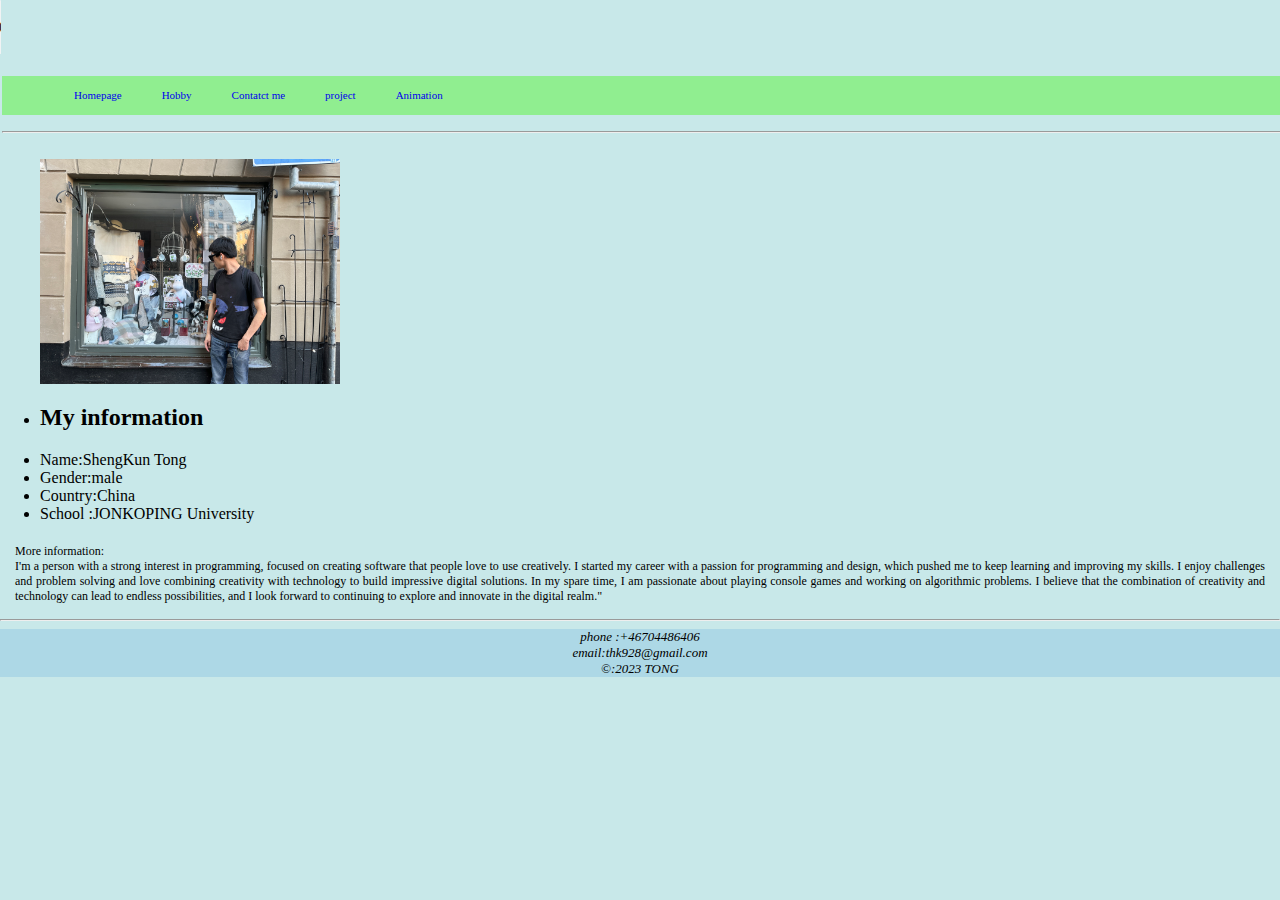
<file: index.html>
<!DOCTYPE html>
<html lang="en">

<head>
    <meta charset="UTF-8">
    <meta name="viewport" content="width=device-width, initial-scale=1.0">
    <title>Welcome</title>
    <link rel="stylesheet" href="style.css" type="text/css">
    <link rel="preconnect" href="https://fonts.googleapis.com">
    <link rel="preconnect" href="https://fonts.gstatic.com" crossorigin>
    <link href="https://fonts.googleapis.com/css2?family=Roboto:wght@300&display=swap" rel="stylesheet">

</head>

<body style="margin:0;">
    <audio controls src="audio/bgm.mp3" type="audio.mpeg"></audio>
    <div class="header">
        <div class="wrapper">
            <div class="nav">
                <ul>
                    <li><a href="index.html">Homepage</a></li>
                    <li><a href="My hobby.html">Hobby</a></li>
                    <li><a href="Lets Talk.html">Contatct me</a></li>
                    <li><a href="My project.html">project</a></li>
                    <li><a href="animation.html">Animation</a></li>
                </ul>
                <hr>
            </div>
        </div>
    </div>
    <div class="My information">
        <div class="profile">
            <div class="information">
                <figure>
                    <img width="300" src="image/image.JPG" alt="My picture" class="you">
                </figure>

                <ul>
                    <li>

                        <h2>My information</h2>
                    </li>
                    <li>Name:ShengKun Tong</li>
                    <li>Gender:male</li>
                    <li>Country:China</li>
                    <li>School :JONKOPING University</li>
                </ul>
                <div class="More">
                    <P>
                        More information:<br> I'm a person with a strong interest in programming, focused on creating
                        software that people love to use creatively. I started my career with a passion for programming
                        and
                        design, which pushed me to keep learning and improving my skills. I enjoy challenges and problem
                        solving and love combining creativity with technology to build impressive digital solutions.

                        In my spare time, I am passionate about playing console games and working on algorithmic
                        problems. I
                        believe that the combination of creativity and technology can lead to endless possibilities, and
                        I
                        look forward to continuing to explore and innovate in the digital realm."


                    </P>
                </div>
            </div>
        </div>
    </div>
    <hr>
    <footer>
        <div class="footer2">
            <i>phone :+46704486406</i><br>
            <i>email:thk928@gmail.com</i><br>
            <i>&copy:2023 TONG</i>
        </div>
    </footer>
</body>

</html>
</file>
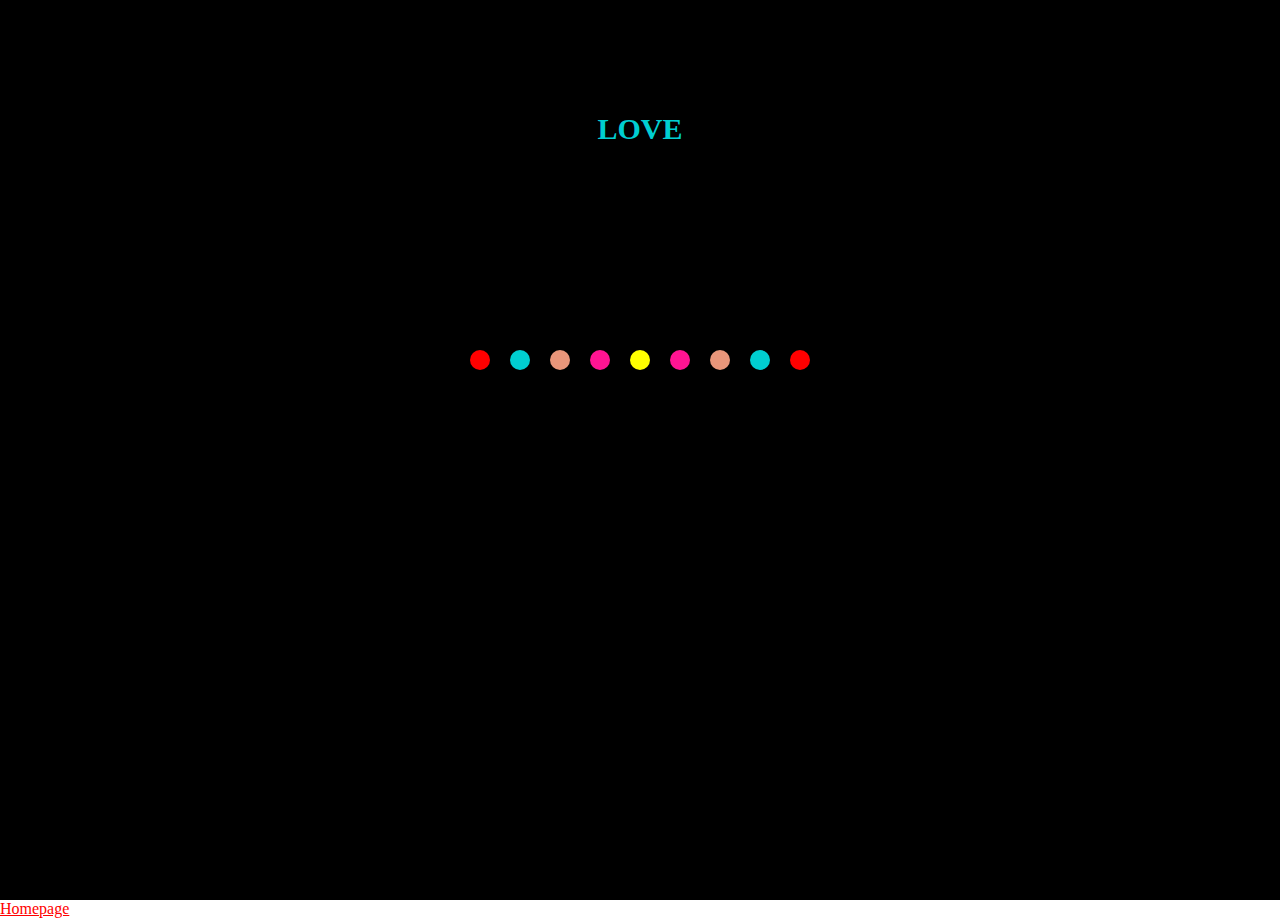
<file: animation.html>
<!DOCTYPE html>
<html lang="en">

<head>
    <meta charset="UTF-8">
    <meta name="viewport" content="width=device-width, initial-scale=1.0">
    <title>Welcome</title>

    <link rel="preconnect" href="https://fonts.googleapis.com">
    <link rel="preconnect" href="https://fonts.gstatic.com" crossorigin>
    <link href="https://fonts.googleapis.com/css2?family=Roboto:wght@300&display=swap" rel="stylesheet">

</head>
<style>
    * {
        padding: 0;
        margin: 0;
    }



    .nav :nth-child(1) {
        color: red;
        animation-duration: 100s;
        animation: alternate;
    }

    .animation {
        display: flex;
        justify-content: center;
        align-items: center;
        height: 100vh;
        background-color: #000;

    }

    ul {
        position: relative;
        display: flex;
        height: 200px;
    }

    ul::after {
        content: "LOVE";
        position: absolute;
        top: 0;
        left: 50%;
        color: darkturquoise;
        font-size: 30px;
        font-weight: 700;
        transform: translate(-50%, -700%)
    }

    li {
        width: 20px;
        height: 20px;
        border-radius: 10px;
        margin: 0 10px;
    }

    li:nth-child(1) {
        background-color: red;
        animation: love1 5s 0s infinite;
    }

    li:nth-child(2) {
        background-color: darkturquoise;
        animation: love2 5s 0.2s infinite;
    }

    li:nth-child(3) {
        background-color: darksalmon;
        animation: love3 5s 0.4s infinite;

    }

    li:nth-child(4) {
        background-color: deeppink;
        animation: love4 5s 0.6s infinite;

    }

    li:nth-child(5) {
        background-color: yellow;
        animation: love5 5s 0.8s infinite;

    }

    li:nth-child(6) {
        background-color: deeppink;
        animation: love4 5s 1s infinite;
    }

    li:nth-child(7) {
        background-color: darksalmon;
        animation: love3 5s 1.2s infinite;
    }

    li:nth-child(8) {
        background-color: darkturquoise;
        animation: love2 5s 1.4s infinite;
    }

    li:nth-child(9) {
        background-color: red;
        animation: love1 5s 1.6s infinite;
    }


    @keyframes love1 {

        30%,
        50% {
            height: 60px;
            transform: translateY(-30px);
        }

        70%,
        100% {
            height: 20px;
            transform: translateY(0);

        }
    }

    @keyframes love2 {

        30%,
        50% {
            height: 125px;
            transform: translateY(-60px);
        }

        70%,
        100% {
            height: 20px;
            transform: translateY(0);

        }

    }

    @keyframes love3 {

        30%,
        50% {
            height: 160px;
            transform: translateY(-75px);
        }

        70%,
        100% {
            height: 20px;
            transform: translateY(0);

        }

    }

    @keyframes love4 {

        30%,
        50% {
            height: 180px;
            transform: translateY(-60px);
        }

        70%,
        100% {
            height: 20px;
            transform: translateY(0);

        }

    }

    @keyframes love5 {

        30%,
        50% {
            height: 200px;
            transform: translateY(-45px);
        }

        70%,
        100% {
            height: 20px;
            transform: translateY(0);

        }

    }
</style>

<body>

    <div class="animation">
        <ul>
            <li></li>
            <li></li>
            <li></li>
            <li></li>
            <li></li>
            <li></li>
            <li></li>
            <li></li>
            <li></li>
        </ul>

    </div>
    <div class="nav">

        <a href="index.html">Homepage </a>

    </div>
</body>

</html>
</file>
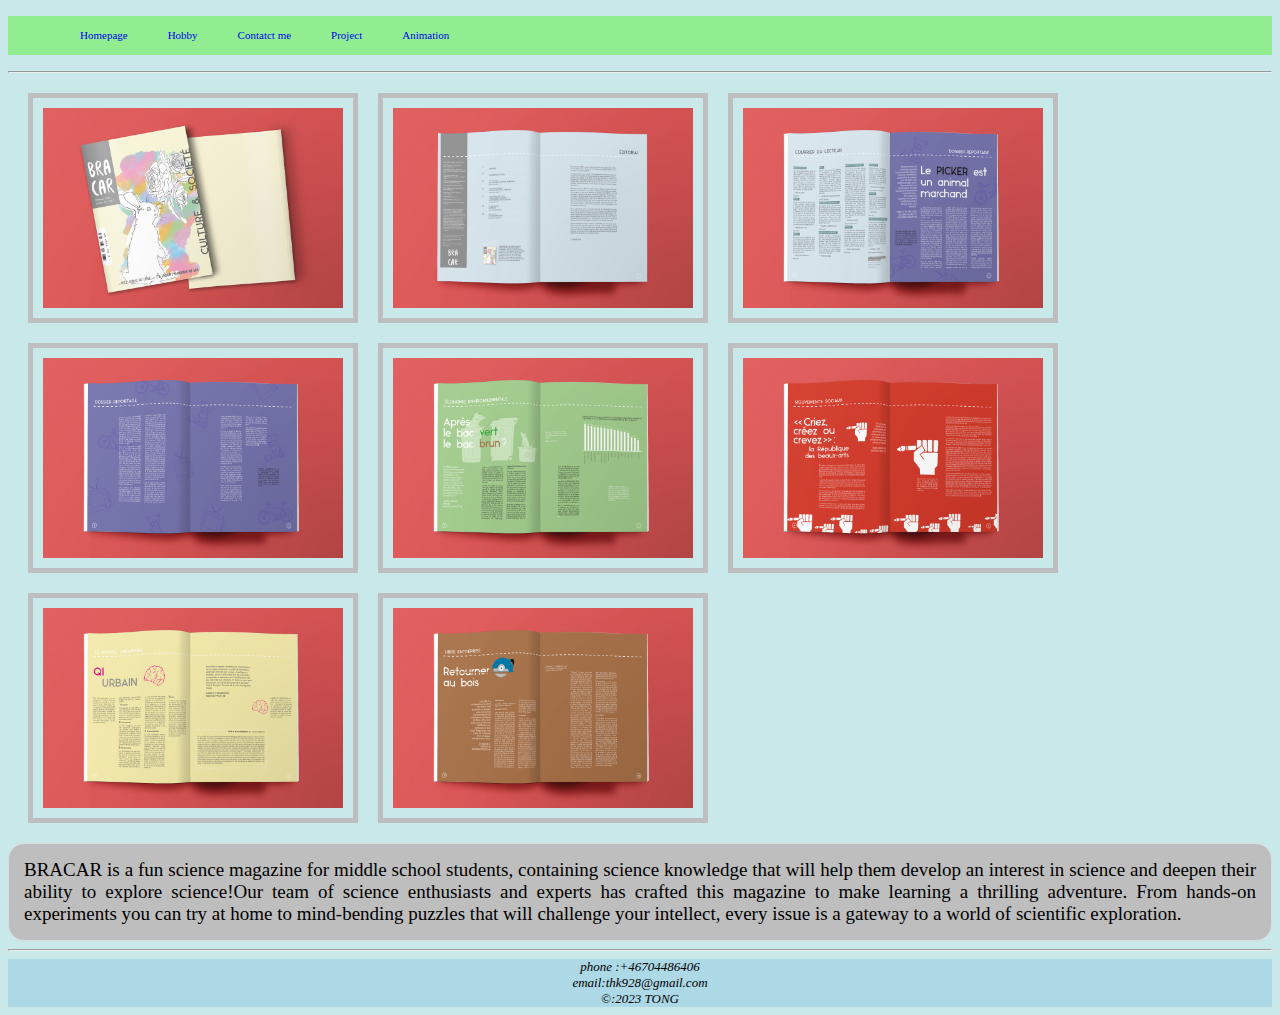
<file: BRACAR.html>
<!DOCTYPE html>
<html lang="en">

<head>
    <meta charset="UTF-8">
    <meta name="viewport" content="width=device-width, initial-scale=1.0">
    <title>Document</title>
    <link rel="stylesheet" href="style.css" type="text/css">
    <link rel="preconnect" href="https://fonts.googleapis.com">
    <link rel="preconnect" href="https://fonts.gstatic.com" crossorigin>
    <link href="https://fonts.googleapis.com/css2?family=Roboto:wght@300&display=swap" rel="stylesheet">

</head>

<body>

    <div class="nav">
        <ul>
            <li><a href="index.html">Homepage</a></li>
            <li><a href="My hobby.html">Hobby</a></li>
            <li><a href="Lets Talk.html">Contatct me</a></li>
            <li><a href="My project.html">Project</a></li>
            <li><a href="animation.html">Animation</a></li>
        </ul>
        <hr>
    </div>
    <div class="project-container">
        <div class="project-content">
            <img width=300px src="image/project1.jpg">
        </div>
        <div class="project-content2">
            <img width=300px src="image/project1-1.jpg">
        </div>
        <div class="project-content3">
            <img width=300px src="image/project1-2.jpg">
        </div>
        <div class="project-content4">
            <img width=300px src="image/project1-3.jpg">
        </div>
        <div class="project-content5">
            <img width=300px src="image/project1-4.jpg">
        </div>
        <div class="project-content6">
            <img width=300px src="image/project1-5.jpg">
        </div>
        <div class="project-content7">
            <img width=300px src="image/project1-6.jpg">
        </div>
        <div class="project-content8">
            <img width=300px src="image/project1-7.jpg">
        </div>
    </div>
    <div class="project-detail">
        <p>
            BRACAR is a fun science magazine for middle school students, containing science knowledge that will help
            them develop an interest in science and deepen their ability to explore science!Our team of science
            enthusiasts and experts has crafted this magazine to make learning a thrilling adventure. From hands-on
            experiments you can try at home to mind-bending puzzles that will challenge your intellect, every issue is a
            gateway to a world of scientific exploration.
        </p>
    </div>
    <hr>
    <footer>
        <div class="footer2">
            <i>phone :+46704486406</i><br>
            <i>email:thk928@gmail.com</i><br>
            <i>&copy:2023 TONG</i>
        </div>
    </footer>
</body>

</html>
</file>
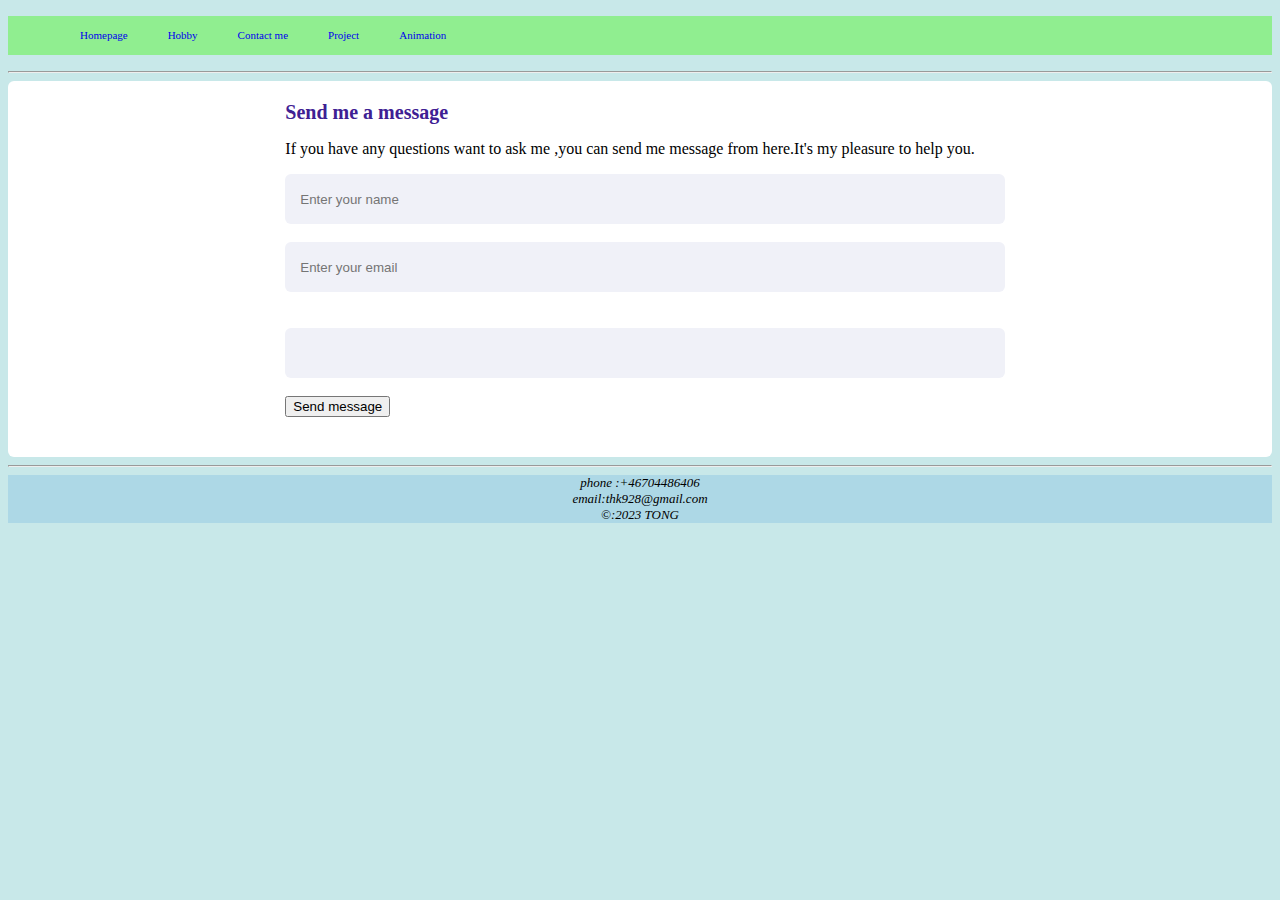
<file: Lets Talk.html>
<!DOCTYPE html>
<html lang="en">

<head>
    <meta charset="UTF-8">
    <meta name="viewport" content="width=device-width, initial-scale=1.0">
    <title>Document</title>
    <link rel="stylesheet" href="style.css" type="text/css">
    <script src="js/main.js" defer></script>

</head>

<body>
    <div class="nav">
        <ul>
            <li><a href="index.html">Homepage</a></li>
            <li><a href="My hobby.html">Hobby</a></li>
            <li><a href="Lets Talk.html">Contact me</a></li>
            <li><a href="My project.html">Project</a></li>
            <li><a href="animation.html">Animation</a></li>
        </ul>
        <hr>
    </div>
    <div class="container">
        <div class="right-side">


            <div class="box-side">
                <div class="topic">Send me a message</div>
                <p>
                    If you have any questions want to ask me ,you can send me message from here.It's my pleasure to help
                    you.
                </p>

            </div>
            <form action="#">
                <div class="input-box name">
                    <input id="username" ,type="text" placeholder="Enter your name"><br>
                </div>
                <br>
                <div class="input-box email">
                    <input id="email" ,type="text" placeholder="Enter your email"><br>
                </div>
                <br>
                <div class="input-box message-box"><br>
                    <textarea id="message" ,name=""></textarea><br>
                </div>
                <br>
                <br>
                <button id="sendButton" val="Send">Send message</button>
            </form>

        </div>
    </div>

    <hr>
    <footer>
        <div class="footer2">
            <i>phone :+46704486406</i><br>
            <i>email:thk928@gmail.com</i><br>
            <i>&copy:2023 TONG</i>
        </div>
    </footer>

</body>

</html>
</file>
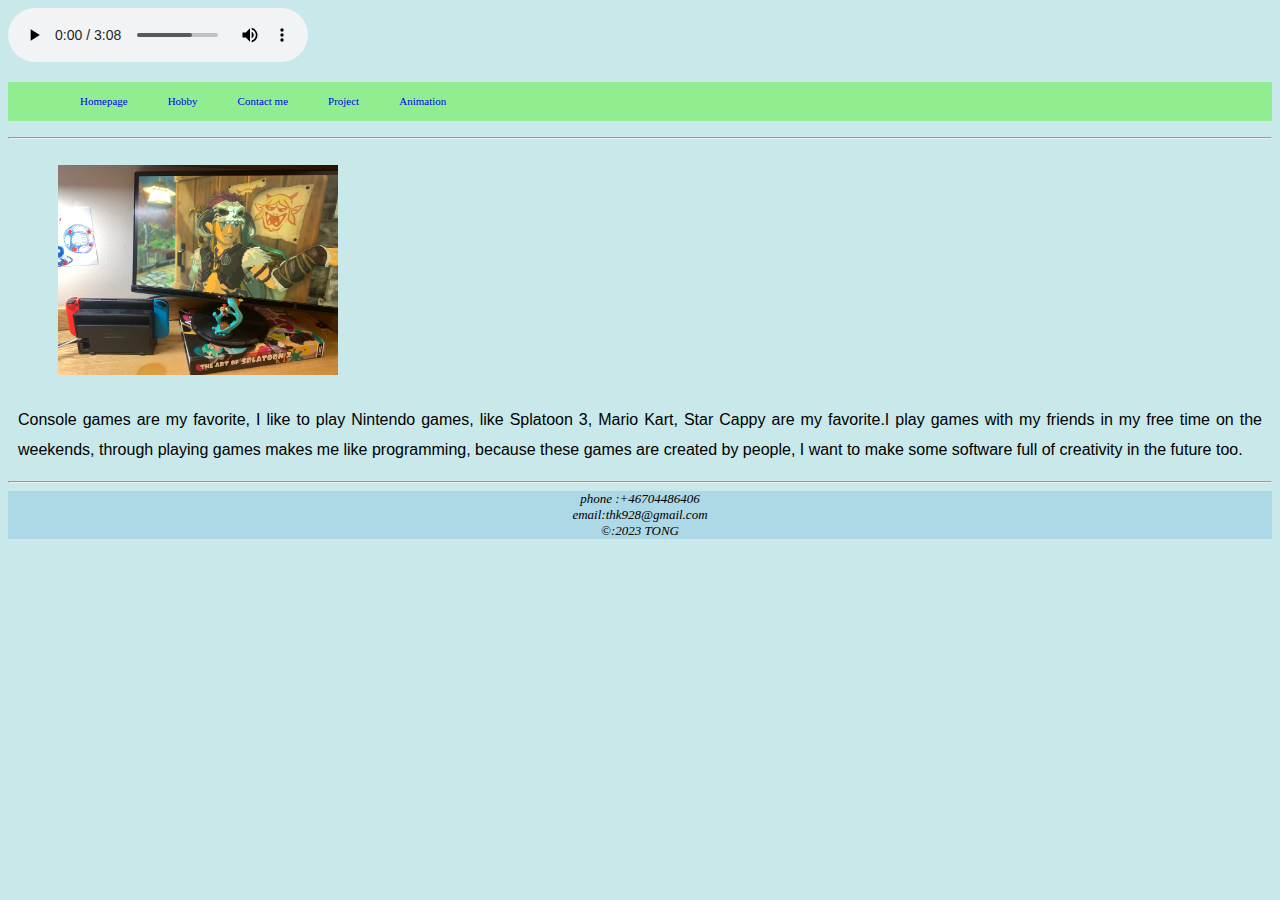
<file: My hobby.html>
<!DOCTYPE html>
<html lang="en">

<head>
    <meta charset="UTF-8">
    <meta name="viewport" content="width=device-width, initial-scale=1.0">
    <title>Document</title>
    <link rel="stylesheet" href="style.css" type="text/css">
    <link rel="preconnect" href="https://fonts.googleapis.com">
    <link rel="preconnect" href="https://fonts.gstatic.com" crossorigin>
    <link href="https://fonts.googleapis.com/css2?family=Playpen+Sans:wght@500&display=swap" rel="stylesheet">
</head>

<body>
    <audio controls src="audio/bgm.mp3" type="audio.mpeg"></audio>
    <div class="nav">
        <ul>
            <li><a href="index.html">Homepage</a></li>
            <li><a href="My hobby.html">Hobby</a></li>
            <li><a href="Lets Talk.html">Contact me</a></li>
            <li><a href="My project.html">Project</a></li>
            <li><a href="animation.html">Animation</a></li>
        </ul>
        <hr>
    </div>
    <figure class="game">
        <img class="min photo" width="650" src="image/game.JPG">
    </figure>
    <div class="Hobby">
        <P>
            Console games are my favorite, I like to play Nintendo games, like Splatoon 3, Mario Kart, Star Cappy are my
            favorite.I play games with my friends in my free time on the weekends, through playing games makes me
            like
            programming, because these games are created by people, I want to make some software full of creativity
            in
            the future too.
        </P>

        <hr>
        <footer>
            <div class="footer2">
                <i>phone :+46704486406</i><br>
                <i>email:thk928@gmail.com</i><br>
                <i>&copy:2023 TONG</i>
            </div>
        </footer>


</body>

</html>
</file>
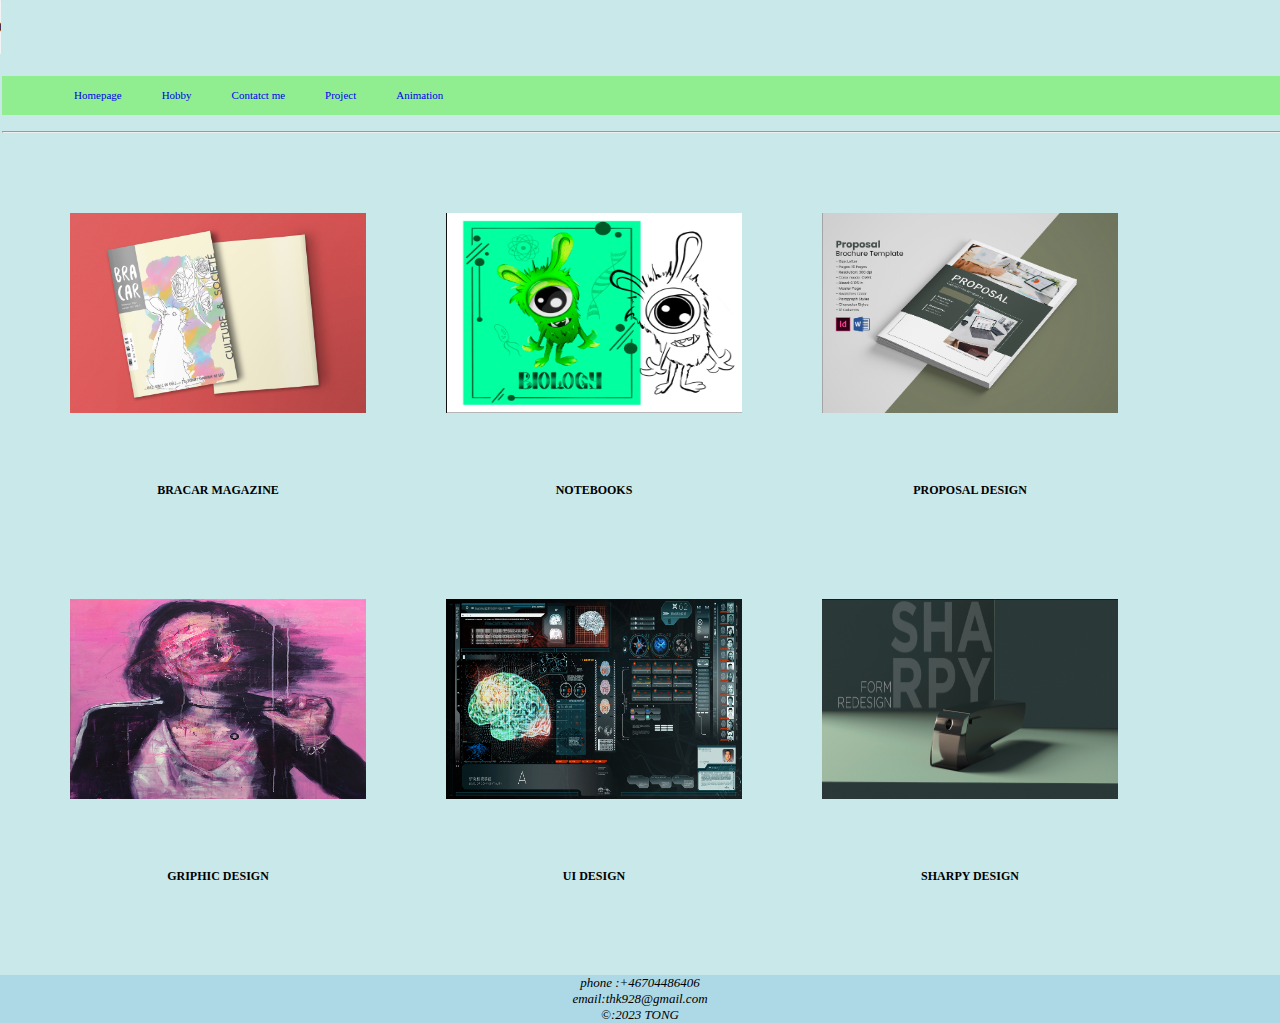
<file: My project.html>
<!DOCTYPE html>
<html lang="en">

<head>
    <meta charset="UTF-8">
    <meta name="viewport" content="width=device-width, initial-scale=1.0">
    <title>Welcome</title>
    <link rel="stylesheet" href="style.css" type="text/css">
    <link rel="preconnect" href="https://fonts.googleapis.com">
    <link rel="preconnect" href="https://fonts.gstatic.com" crossorigin>
    <link href="https://fonts.googleapis.com/css2?family=Roboto:wght@300&display=swap" rel="stylesheet">

</head>

<body style="margin:0;">
    <audio controls src="audio/bgm.mp3" type="audio.mpeg"></audio>
    <div class="header">
        <div class="wrapper">
            <div class="nav">
                <ul>
                    <li><a href="index.html">Homepage</a></li>
                    <li><a href="My hobby.html">Hobby</a></li>
                    <li><a href="Lets Talk.html">Contatct me</a></li>
                    <li><a href="My project.html">Project</a></li>
                    <li><a href="animation.html">Animation</a></li>
                </ul>
                <hr>
            </div>
        </div>
    </div>
    <div class="project">
        <div class="project1">
            <img width=296px height=200px src="image/project1.jpg">
            <div class="Introduction ">
                <h3>
                    <a href=" BRACAR.html">BRACAR MAGAZINE</a>
                </h3>
            </div>
        </div>

        <div class="project2">
            <img width=296px height=200px src="image/project2.jpg">
            <div class="Introduction ">
                <h3>
                    <a href="#"> NOTEBOOKS</a>
                </h3>
            </div>

        </div>


        <div class="project3">
            <img width=296px height=200px src="image/project3.png">
            <div class="Introduction ">
                <h3>
                    <a href="#">PROPOSAL DESIGN</a>
                </h3>
            </div>
        </div>



        <div class="project3">

            <img width=296px height=200px src="image/project4.jpg">
            <div class="Introduction ">
                <h3>
                    <a href="#">GRIPHIC DESIGN</a>
                </h3>
            </div>



        </div>

        <div class="project3">
            <img width=296px height=200px src="image/project5.jpg">
            <div class="Introduction ">
                <h3>
                    <a href="#">UI DESIGN</a>
                </h3>
            </div>

        </div>

        <div class="project3">
            <img width=296px height=200px src="image/project6.png">

            <div class="Introduction ">
                <h3>
                    <a href="#">SHARPY DESIGN</a>
                </h3>
            </div>

        </div>
    </div>
    <footer>
        <div class="footer2">
            <i>phone :+46704486406</i><br>
            <i>email:thk928@gmail.com</i><br>
            <i>&copy:2023 TONG</i>
        </div>
    </footer>
</body>


</html>
</file>
<file: style.css>
html {
    background-color: #c8e8e9;
    margin: 0;
    padding: 0;
}

.header {
    width: 1450px;
    margin-top: 0px;
    margin-right: 0px;
    justify-content: center;
    display: block;


}






.footer2 {
    text-align: center;
    background-color: lightblue;
}

.footer {
    background-color: lightblue;
    background-size: 100%;
    width: 3000px;
}


.nav {
    margin-left: 0px;

}

.nav ul {
    display: flex;
    background-color: lightgreen;

}

.nav li {
    margin-left: 24px;
    display: flex;
}

.nav li a {
    padding: 6px 8px;
    display: block;
    line-height: 27px;
    font-size: 19px;
    text-decoration: none;
}

.container {
    width: 100%;
    background-color: #fff;
    border-radius: 6px;
    box-sizing: border-box;
    justify-content: center;
    align-items: center;
    display: flex;
    padding: 20px 60px 40px 40px;
    box-shadow: 0 5px 20px rgba(0, 0, 0 0.2);
}

.container.right-side {
    width: 75%;
    margin-left: 75px;
    justify-content: center;
}

.topic {
    font-size: 20px;
    font-weight: 600;
    color: #3e2093;

}

.input-box {
    height: 50px;
    width: 100%;
    margin: 12px, 1;



}




.input-box input,
.input-box textarea {
    height: 100%;
    width: 100%;
    border: none;
    border-radius: 6px;
    background-color: #f0f1f8;
    padding: 0 15px;
    resize: none;

}

.input-message-box {
    min-height: 110px;

}

.button [type="button"] {
    color: #fff;
    font-size: 18px;
    outline: none;
    border: none;
    border-radius: 6px;
    background-color: #3e2093;
    transition: all 0.3s ease;


}

.button:hover {
    background-color: #5029bc;
    width: 10%;
}

.nav li active,
.nav li a:hover {
    border-bottom: 2px solid #00a4ff;
}

.information figure img {
    vertical-align: middle;
}

.Hobby p {
    text-align: justify;
    font-size: 20px;
    font-family: 'Roboto', sans-serif;
    line-height: 30px;
    margin-left: 700px;

}

.More p {
    text-align: justify;
    font-size: 20px;
    font-family: 'Playpen Sans', cursive;

}

/*Prjoct design structure */

.project {

    padding: 10px;
    margin: 20px;
    display: flex;
    flex-wrap: wrap;



}

.project :nth-child(1) {



    padding: 10px;
    margin: 10px;


}

.project :nth-child(2) {


    padding: 10px;
    margin: 10px;

}

.project :nth-child(3) {


    padding: 10px;
    margin: 10px;

}

.project :nth-child(4) {


    padding: 10px;
    margin: 10px;

}

.project :nth-child(5) {


    padding: 10px;
    margin: 10px;

}

.project :nth-child(6) {


    padding: 10px;
    margin: 10px;


}



.Introduction h3 {
    text-align: center;
}

.Introduction h3 a {

    font-size: 12px;
    color: black;
    text-decoration: none;
}



.Introduction a active,
.Introduction a:hover {
    border-bottom: 2px solid #00a4ff;


}



.project-container {
    margin: 10px;
    display: flex;
    flex-wrap: wrap;
}

.project-content {
    border: 5px solid #bebebe;
    width: 300px;
    display: flex;
    padding: 10px;
    margin: 10px;

}

.project-content2 {
    border: 5px solid #bebebe;
    width: 300px;
    display: flex;
    padding: 10px;
    margin: 10px;

}

.project-content3 {
    border: 5px solid #bebebe;
    width: 300px;
    display: flex;
    padding: 10px;
    margin: 10px;

}

.project-content4 {
    border: 5px solid #bebebe;
    width: 300px;
    display: flex;
    padding: 10px;
    margin: 10px;
}

.project-content5 {
    border: 5px solid #bebebe;
    width: 300px;
    display: flex;
    padding: 10px;
    margin: 10px;
}

.project-content6 {
    border: 5px solid #bebebe;
    width: 300px;
    display: flex;
    padding: 10px;
    margin: 10px;
}

.project-content7 {
    border: 5px solid #bebebe;
    width: 300px;
    display: flex;
    padding: 10px;
    margin: 10px;
}

.project-content8 {
    border: 5px solid #bebebe;
    width: 300px;
    display: flex;
    padding: 10px;
    margin: 10px;
}

.project-detail {
    border: 1px solid gainsboro;
    background-color: #bebebe;
    border-radius: 2ch;
}

.project-detail p {
    font-size: 19px;
    text-align: justify;
    margin: 10px;
    padding: 5px;

}


@media screen and (min-width:350px) {
    .header {
        width: 100%;
        display: block;
        padding: 2px;
        margin-top: 0px;
        margin-right: 0px;
        justify-content: center;
        display: block;


    }



    .nav li a {
        font-size: 11px;
        display: block;
        align-content: flex-end;
    }

    .More p {
        text-align: justify;
        font-size: 12px;
        font-family: 'Playpen Sans', cursive;
        margin: 10px;
        padding: 5px;

    }

    .Hobby p {
        text-align: justify;
        font-size: 16px;
        font-family: 'Roboto', sans-serif;
        line-height: 30px;
        margin-left: 10px;
        margin-right: 10px;


    }

    .game :nth-last-child(1) {
        width: 280px;
        margin-right: 10px;
        padding: 10px;



    }

    .container {
        width: 100%;
    }

    .footer2 {
        font-size: 13px;


    }
}

/*animation */
.animation {
    display: flex;
    justify-content: center;
    align-items: center;
    height: 100vh;

}

.ul {
    position: relative;
    display: flex;
    height: 200px;
}

.ul::after {
    content: "LOVE";
    position: absolute;
    top: 0;
    left: 50%;
    color: darkturquoise;
    font-size: 30px;
    font-weight: 700;
    transform: translate(-50%, -700%)
}

.li {
    width: 20px;
    height: 20px;
    border-radius: 10px;
}

.li :nth-child(1) {
    color: #00a4ff;
}

@keyframes identifier {}
</file>
